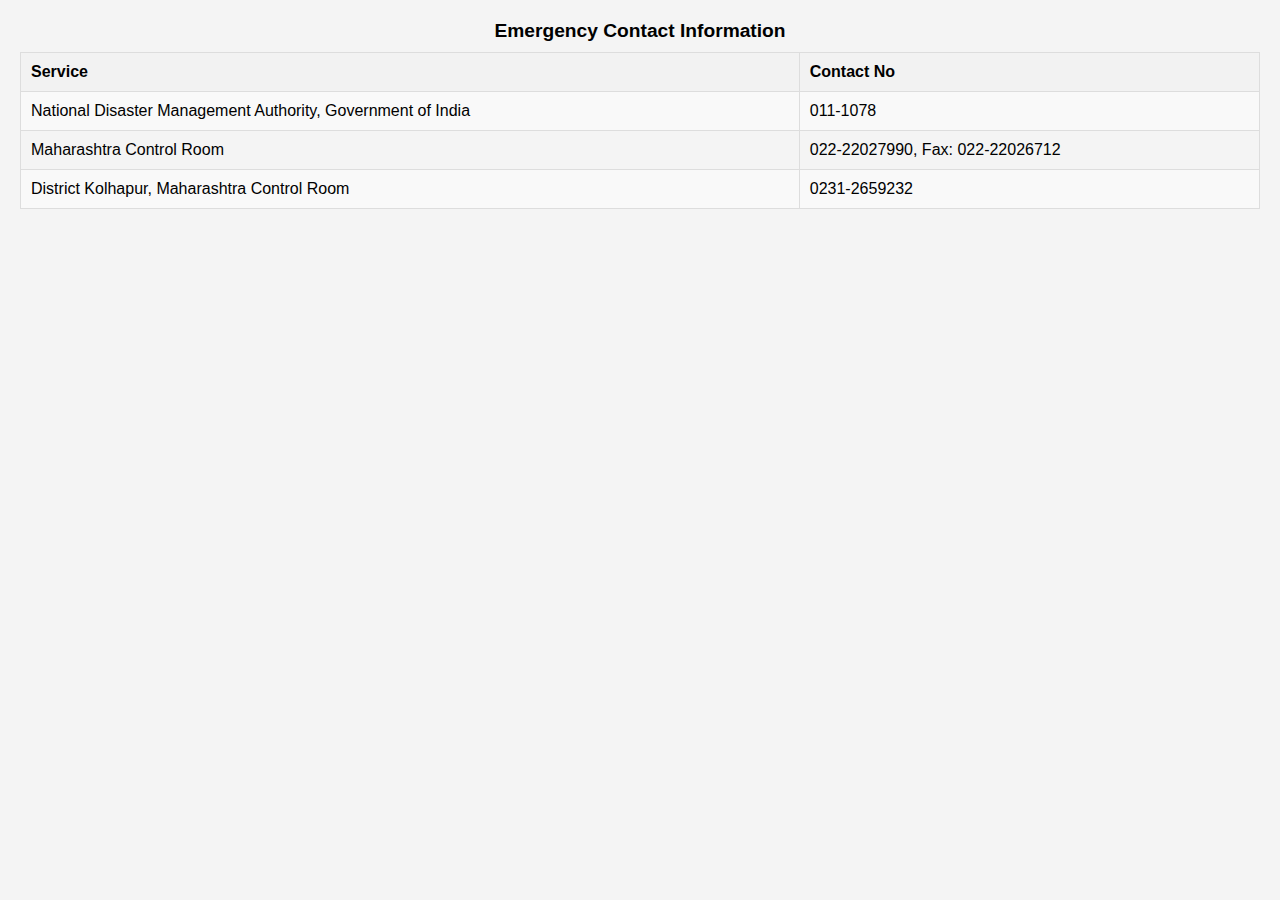
<file: template/abc.html>
<!DOCTYPE html>
<html lang="en">
<head>
    <meta charset="UTF-8">
    <meta name="viewport" content="width=device-width, initial-scale=1.0">
    <style>
        body {
            font-family: Arial, sans-serif;
            background-color: #f4f4f4;
            margin: 0;
            padding: 20px;
        }
        table {
            width: 100%;
            border-collapse: collapse;
            margin-bottom: 20px;
        }
        th, td {
            padding: 10px;
            text-align: left;
            border: 1px solid #ddd;
        }
        th {
            background-color: #f2f2f2;
            font-weight: bold;
        }
        tr:nth-child(even) {
            background-color: #f9f9f9;
        }
        tr:hover {
            background-color: #e6f7ff;
        }
        caption {
            caption-side: top;
            font-size: 1.2em;
            margin-bottom: 10px;
            font-weight: bold;
        }
    </style>
    <title>Emergency Contact Information</title>
</head>
<body>
    <table>
        <caption>Emergency Contact Information</caption>
        <tr>
            <th>Service</th>
            <th>Contact No</th>
        </tr>
        <tr>
            <td>National Disaster Management Authority, Government of India</td>
            <td>011-1078</td>
        </tr>
        <tr>
            <td>Maharashtra Control Room</td>
            <td>022-22027990, Fax: 022-22026712</td>
        </tr>
        <tr>
            <td>District Kolhapur, Maharashtra Control Room</td>
            <td>0231-2659232</td>
        </tr>
    </table>
</body>
</html>
</file>
